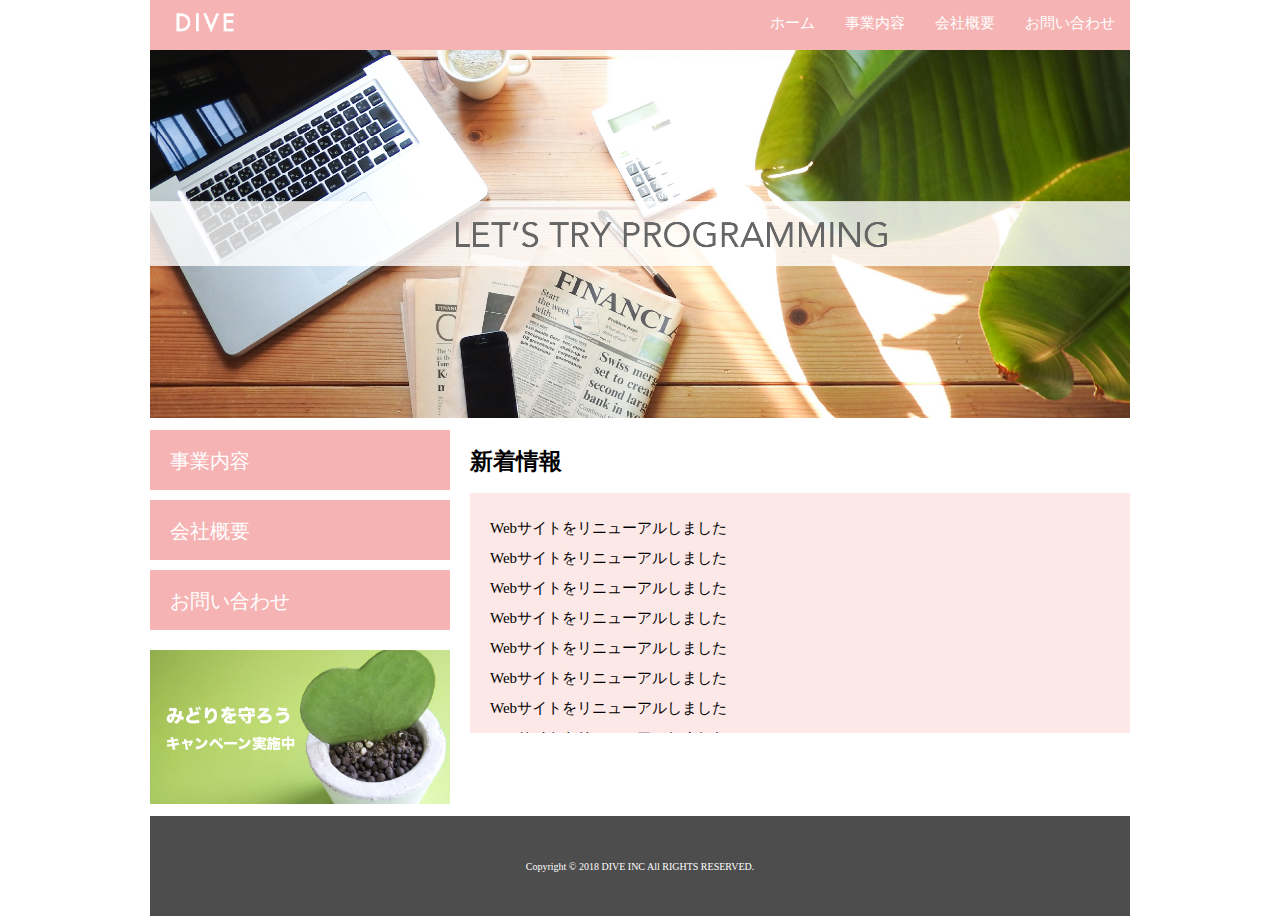
<file: DIVE/index.html>
<!DOCTYPE html>
<html>
<head> 
    <meta http-equiv="Content-Type" content="text/html; charset=utf-8" /> 
    <meta charset="UTF-8">
    <link rel="stylesheet" href="./css/normalize.css">
    <link rel="stylesheet" href="./css/style.css">
    <title>株式会社DIVE</title>
</head> 
<body>
  <div class="container">
    <header class="header clearfix">
        <a href="index.html">
            <img src="./images/logo.png" class="logo_image"> 
        </a>
        <nav>
            <ul class="top_menu clearfix">
                <li><a href="index.html">ホーム</a></li>
                <li><a href="business.html">事業内容</a></li>
                <li><a href="company.html">会社概要</a></li>
                <li><a href="contact.html">お問い合わせ</a></li>
            </ul>
        </nav>
    </header>
    <img src="./images/TOP.png" class="image_area">
    <div class="wrapper clearfix">
     <aside class="side_menu">
        <nav>
            <ul>
                <li><a href="business.html">事業内容</a></li>
                <li><a href="company.html">会社概要</a></li>
                <li><a href="contact.html">お問い合わせ</a></li>
            </ul>
        </nav>
        <p class="banner">
            <a href="#">
                <img src="./images/banner.png">
            </a>
        </p>
     </aside>
     <article class="content">
        <h2>新着情報</h2>
        <div class="news">
            <ul>
                <li>Webサイトをリニューアルしました</li>
                <li>Webサイトをリニューアルしました</li>
                <li>Webサイトをリニューアルしました</li>
                <li>Webサイトをリニューアルしました</li>
                <li>Webサイトをリニューアルしました</li>
                <li>Webサイトをリニューアルしました</li>
                <li>Webサイトをリニューアルしました</li>
                <li>Webサイトをリニューアルしました</li>
                <li>Webサイトをリニューアルしました</li>
                <li>Webサイトをリニューアルしました</li>
            </ul>
        </div>
     </article>
    </div>
    <footer class="footer">
        <p>Copyright © 2018 DIVE INC All RIGHTS RESERVED.</p>
    </footer>
  </div>
</body>
</html>
</file>
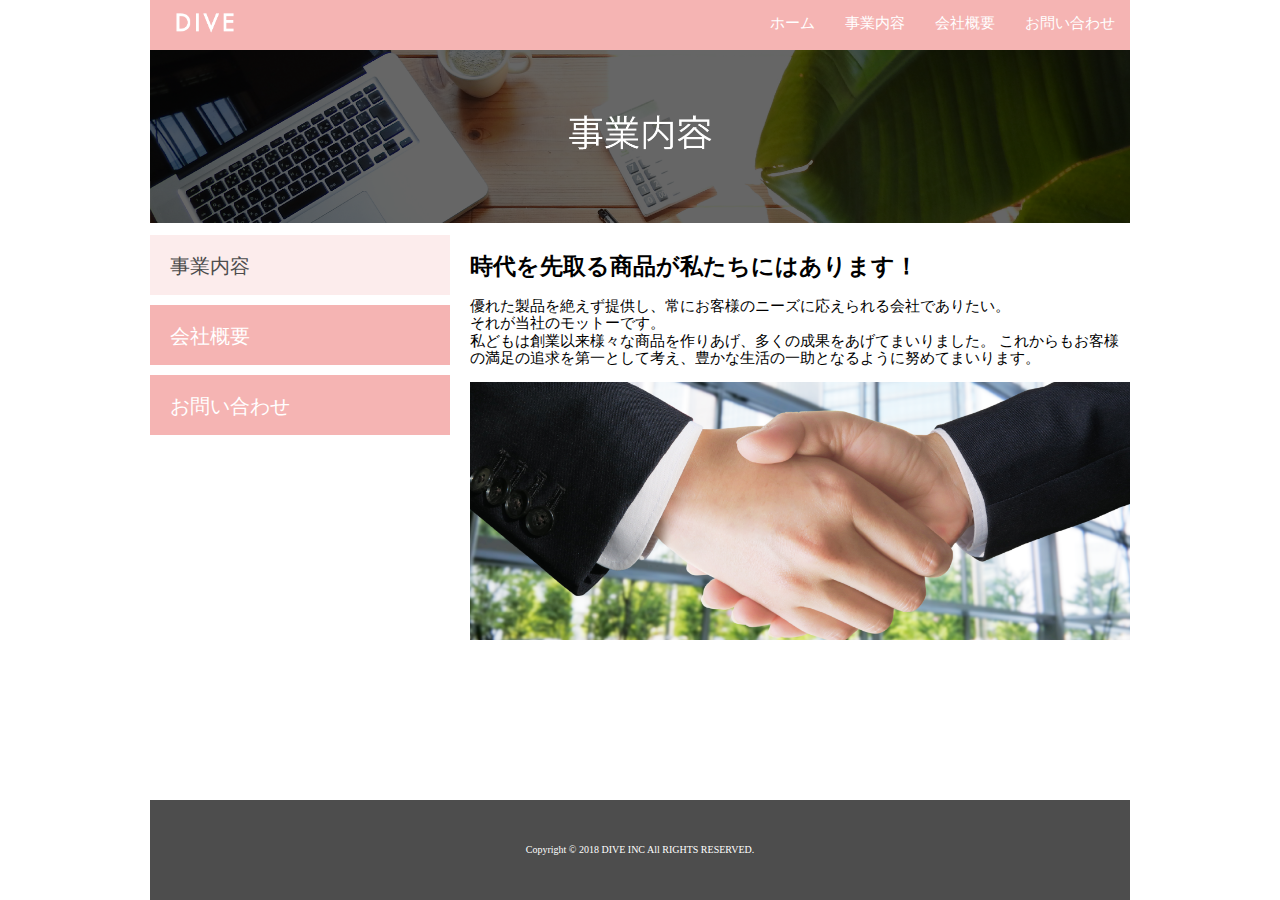
<file: DIVE/business.html>
<!DOCTYPE html>
<html>
<head>  
    <meta charset="UTF-8">
    <link rel="stylesheet" href="./css/normalize.css">
    <link rel="stylesheet" href="./css/style.css">
    <title>株式会社DIVE</title>
</head> 
<body>
  <div class="container">
    <header class="header clearfix">
        <a href="index.html">
            <img src="./images/logo.png" class="logo_image"> 
        </a>
        <nav>
            <ul class="top_menu clearfix">
                <li><a href="index.html">ホーム</a></li>
                <li><a href="business.html">事業内容</a></li>
                <li><a href="company.html">会社概要</a></li>
                <li><a href="contact.html">お問い合わせ</a></li>
            </ul>
        </nav>
    </header>
    <img src="./images/business.png" class="image_area">
    <div class="wrapper clearfix">
     <aside class="side_menu">
        <nav>
            <ul>
                <li class="point"><a href="business.html">事業内容</a></li>
                <li><a href="company.html">会社概要</a></li>
                <li><a href="contact.html">お問い合わせ</a></li>
            </ul>
        </nav>
     </aside>
     <article class="content">
        <h2>時代を先取る商品が私たちにはあります！</h2>
            <p>
            優れた製品を絶えず提供し、常にお客様のニーズに応えられる会社でありたい。<br>
            それが当社のモットーです。<br>
            私どもは創業以来様々な商品を作りあげ、多くの成果をあげてまいりました。
            これからもお客様の満足の追求を第一として考え、豊かな生活の一助となるように努めてまいります。    
            </p>
        <img src="./images/shakehand.png" class="image_area">   
     </article>
    </div>
    <footer class="footer">
        <p>Copyright © 2018 DIVE INC All RIGHTS RESERVED.</p>
    </footer>
  </div>
</body>
</html>
</file>
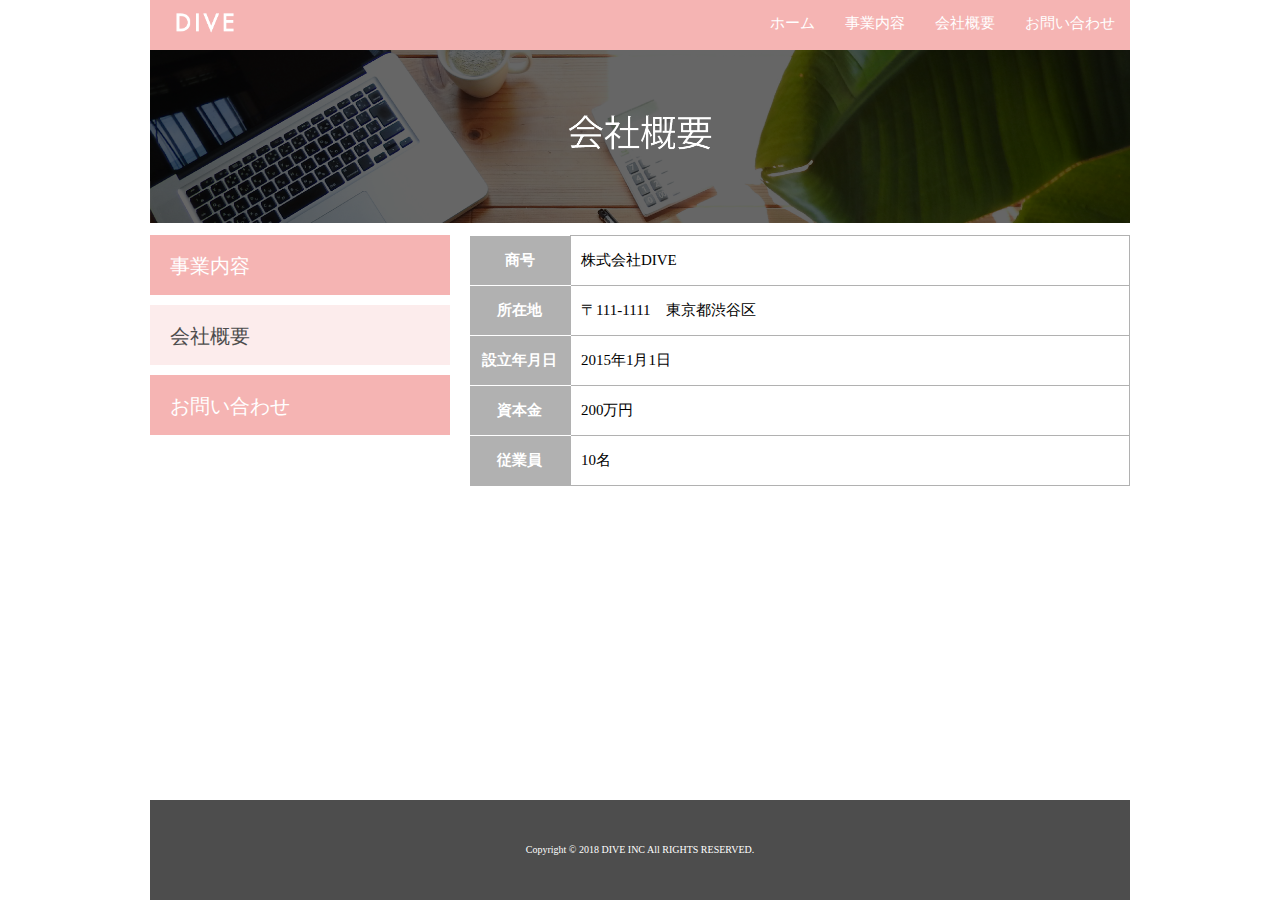
<file: DIVE/company.html>
<!DOCTYPE html>
<html>
<head>
  <meta charset="UTF-8">
  <link rel="stylesheet" href="./css/normalize.css">
  <link rel="stylesheet" href="./css/style.css">
  <link rel="stylesheet" href="./css/company.css">
  <title>株式会社DIVE</title>
</head>
<body>
  <div class="container">
    <header class="header clearfix">
      <a href="index.html">
        <img src="./images/logo.png" class="logo_image">
      </a>
      <nav>
        <ul class="top_menu clearfix">
          <li><a href="index.html">ホーム</a></li>
          <li><a href="business.html">事業内容</a></li>
          <li><a href="company.html">会社概要</a></li>
          <li><a href="contact.html">お問い合わせ</a></li>
        </ul>
      </nav>
    </header>
    <img src="./images/company.png" class="image_area">
    <div class="wrapper clearfix">
      <aside class="side_menu">
        <nav>
          <ul>
            <li><a href="business.html">事業内容</a></li>
            <li class="point"><a href="company.html">会社概要</a></li>
            <li><a href="contact.html">お問い合わせ</a></li>
          </ul>
        </nav>
      </aside>
      <article class="content">
        <table class="company">
          <tr>
            <th>商号</th>
            <td>株式会社DIVE</td>
          </tr>
          <tr>
            <th>所在地</th>
            <td>〒111-1111　東京都渋谷区</td>
          </tr>
          <tr>
            <th>設立年月日</th>
            <td>2015年1月1日</td>
          </tr>
          <tr>
            <th>資本金</th>
            <td>200万円</td>
          </tr>
          <tr>
            <th>従業員</th>
            <td>10名</td>
          </tr>
        </table>
      </article>
    </div>
    <footer class="footer">
      <p>Copyright © 2018 DIVE INC All RIGHTS RESERVED.</p>
    </footer>
  </div>
</body>
</html>
</file>
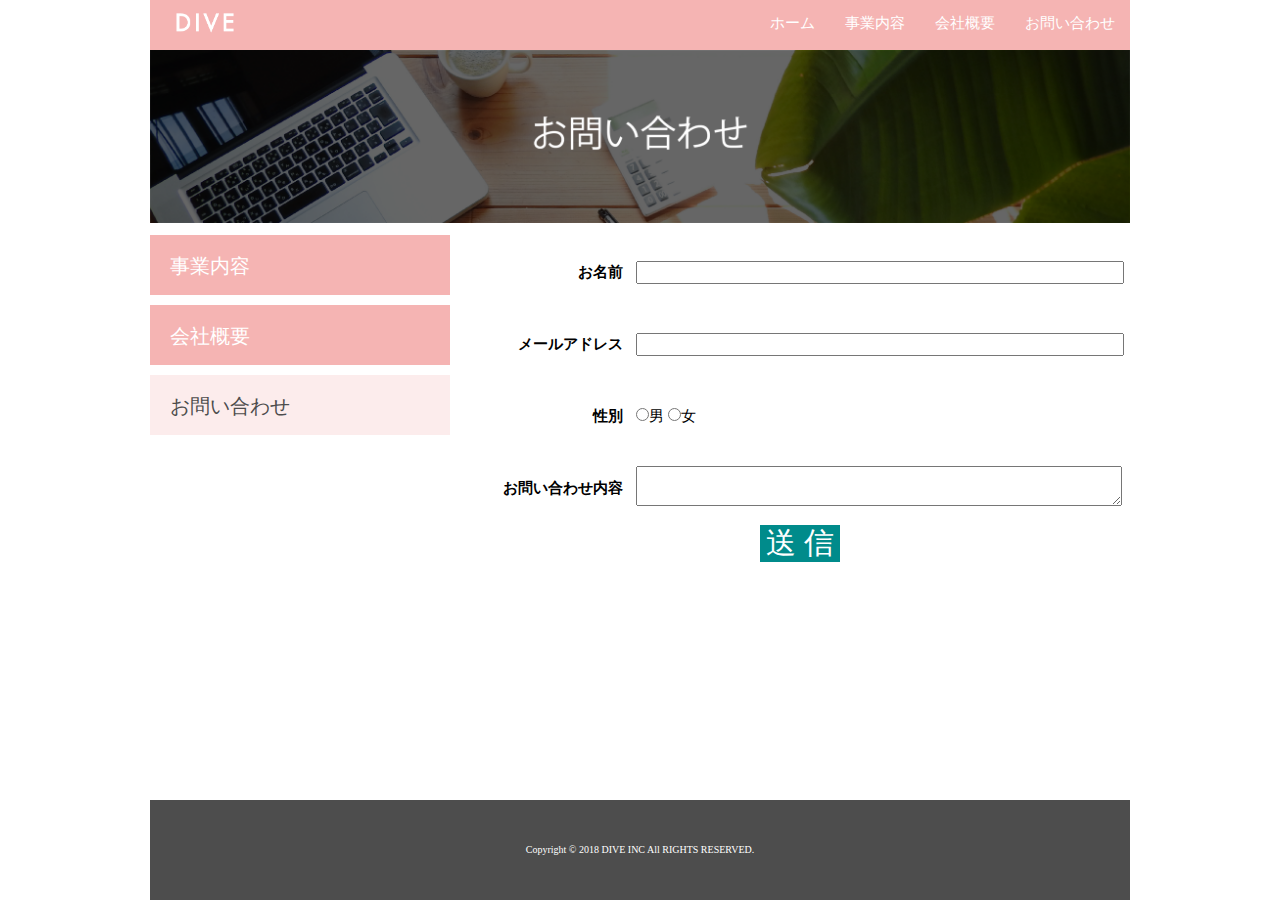
<file: DIVE/contact.html>
<!DOCTYPE html>
<html>
<head>  
    <meta charset="UTF-8">
    <link rel="stylesheet" href="./css/normalize.css">
    <link rel="stylesheet" href="./css/style.css">
    <link rel="stylesheet" href="./css/contact.css">
    <title>株式会社DIVE</title>
</head> 
<body>
  <div class="container">
    <header class="header clearfix">
        <a href="index.html">
            <img src="./images/logo.png" class="logo_image"> 
        </a>
        <nav>
            <ul class="top_menu clearfix">
                <li><a href="index.html">ホーム</a></li>
                <li><a href="business.html">事業内容</a></li>
                <li><a href="company.html">会社概要</a></li>
                <li><a href="contact.html">お問い合わせ</a></li>
            </ul>
        </nav>
    </header>
    <img src="./images/contact.png" class="image_area">
    <div class="wrapper clearfix">
     <aside class="side_menu">
        <nav>
            <ul>
                <li><a href="business.html">事業内容</a></li>
                <li><a href="company.html">会社概要</a></li>
                <li class="point"><a href="contact.html">お問い合わせ</a></li>
            </ul>
        </nav>
     </aside>
    <article class="content">
     <form action="contact.html" method="#" action="#">
        <table class="contact">
            <tr>
                <th>お名前</th>
                <td><input class="input_form" input type="text" name="name"></td>
            </tr>
            <tr>
                <th>メールアドレス</th>
                <td><input class="input_form" input type="text" name="email"></td>
            </tr>
            <tr>
                <th>性別</th>
                <td>
                    <input type="radio" name="sex" value="male">男
                    <input type="radio" name="sex" value="female">女
                </td>
            </tr>
            <tr>
                <th>お問い合わせ内容</th>
                <td><textarea class="input_form" textarea name="contact"></textarea></td>
            </tr>
        </table>
        <div class="btn">
            <input class="submit-btn" type="submit" value="送 信">
        </div>
     </form>
    </article>
    </div>
    <footer class="footer">
      <p>Copyright © 2018 DIVE INC All RIGHTS RESERVED.</p>
    </footer>
  </div>
</body>
</html>
</file>
<file: DIVE/css/style.css>
html {
  font-size: 62.5%;
  height: 100%;
}

body {
  height: 100%;
}

.container {
  width: 980px;
  margin: 0 auto;
  position: relative;
  min-height: 100%;
}


ul {
  margin: 0;
  padding: 0;
}

li {
  list-style: none;
}

.header {
  background-color: #F5B4B3;
  height: 50px;
  font-size: 1.5rem;
}

ul.top_menu {
  float: right;
}

.top_menu li {
  float: left;
  width: auto;
}

.top_menu li a {
  color: #fff;
  text-decoration: none;
  display: block;
  padding: 15px;
}

.top_menu li a:hover {
  text-decoration: underline;
}

.logo_image {
  width: 110px;
  float: left;
  margin: 0;
}

.image_area{
  width: 100%;
}

.wrapper{
  margin-top: 10px;
  padding-bottom: 100px;
}

.side_menu{
  width: 300px;
  float: left;
}

.side_menu li{
  background-color: #F5B4B3;
  height: 6rem;
  margin-bottom: 10px;
}

.side_menu li:hover{
  opacity: 0.6;
}

.banner a:hover {
  opacity: 0.6;
}

.side_menu li a{
  font-size:2rem;
  color: #fff;
  text-decoration: none;
  display: block;
  padding: 2rem;
}

.banner img{
  width: 100%;
}

.banner{
  margin-top: 20px;
}

.content{
  width: 660px;
  margin-left:20px;
  float: left;
  font-size: 1.5rem;
}

.news{
  height: 200px;
  background-color: #FCE8E7;
  padding: 20px;
  overflow: scroll;
  line-height: 2;
}

.banner_content {
  margin-top: 10px;
  display: table;
}

.banner_content p {
  display: table-cell;
}

.banner_content p img {
  width: 100%;
}

.side_menu .point{
  background-color: #FCECEC;
}
.side_menu .point a{
  color: #4D4D4D;
}

.footer{
  width: 100%;
  height: 100px;
  position: absolute;
  bottom: 0;
  background-color: #4D4D4D;
  display: table;
}

.footer p {
  font-size: 1rem;
  color: #fff;
  text-align: center;
  vertical-align: middle;
  display: table-cell;
}

.clearfix:after {
  content: "";
  display: block;
  clear: both;
}
</file>
<file: DIVE/css/company.css>
.company{
  border-collapse: collapse;
}

.company tr{
  height: 5rem;
}

.company th{
  width: 100px;
  background-color: #B1B1B1;
  color: #fff;
  border-bottom: solid 1px #fff;
}

.company td{
  width: 560px;
  padding-left: 1rem;
  border: solid 1px #B1B1B1;
}

.company tr:last-child th {
  border-color: #B1B1B1;
}
</file>
<file: DIVE/css/contact.css>
.contact tr{
    height: 7rem;
}

.contact th{
    width: 150px;
    text-align: right;
    padding-right: 10px;
}

.input_form {
    width: 480px;
}

.btn{
    text-align: center;
}

.submit-btn {
    color: white;
    background-color: #008B8B;
    font-size: 3rem;
    border: none;
    padding: 10px,10px

}

.submit-btn:hover {
    opacity: 0.6;
}
</file>
